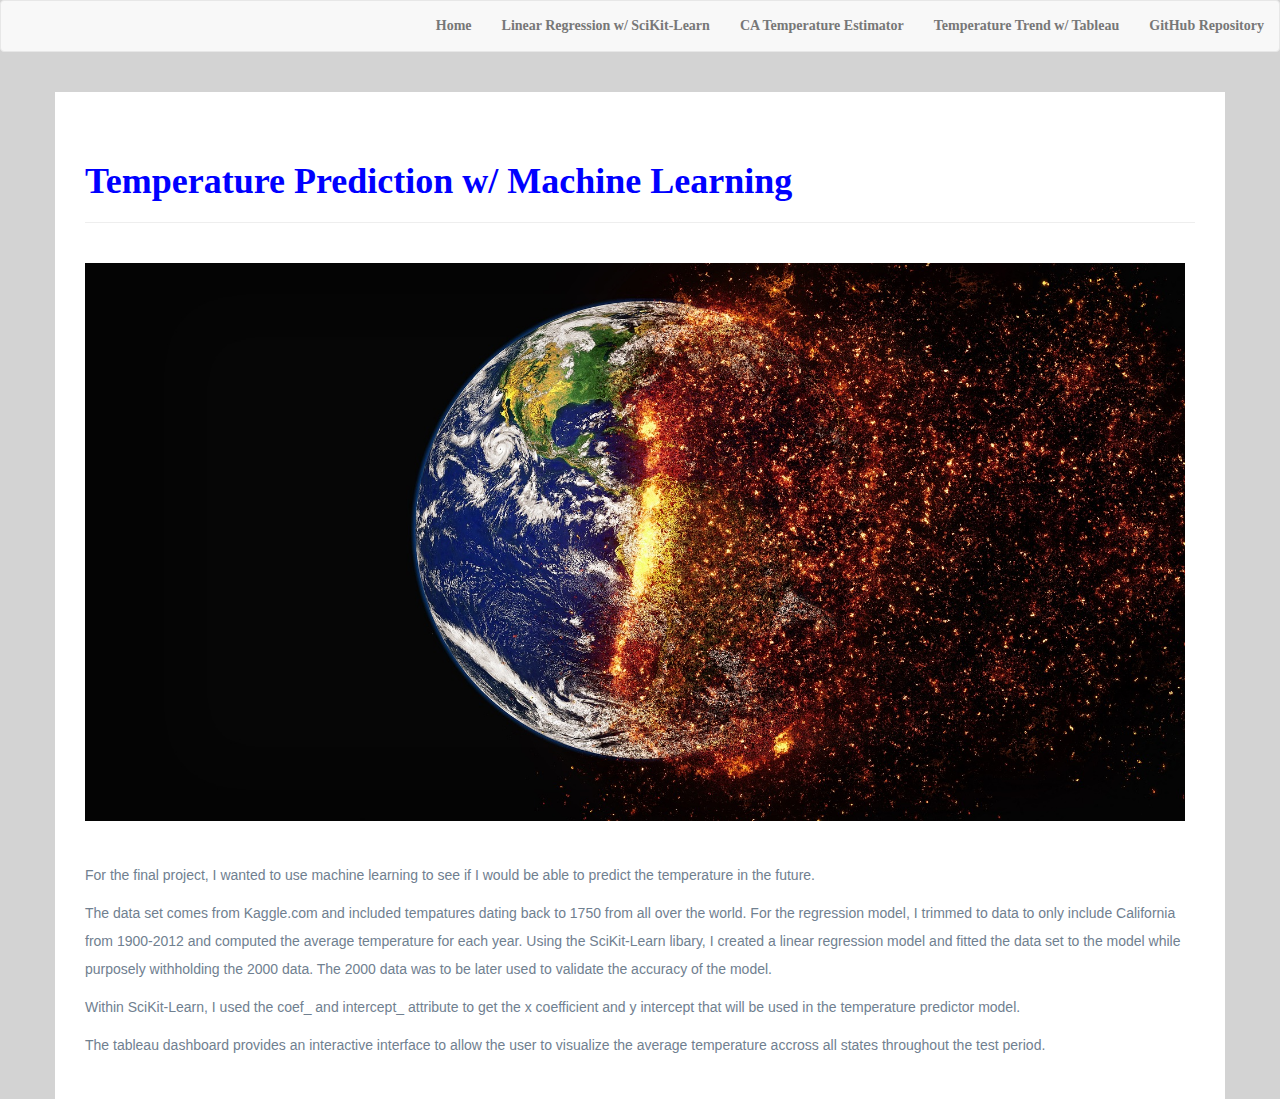
<file: index.html>
<!DOCTYPE html>
<html lang="en">
<head>
  <meta charset="UTF-8">
  <title>Weather Prediction Project</title>
  <link rel="stylesheet" href = "https://maxcdn.bootstrapcdn.com/bootstrap/3.3.7/css/bootstrap.min.css">
  <link rel="stylesheet" href = "style.css">
</head>

<body>

<nav class="navbar navbar-default">
<div class="container-fluid">

<ul class="nav navbar-nav navbar-right">  
<li><a href="index.html">Home</a></li>
<li><a href="scikit.html">Linear Regression w/ SciKit-Learn</a></li>
<li><a href="predictor.html">CA Temperature Estimator</a></li>
<li><a href="tableau.html">Temperature Trend w/ Tableau</a></li>
<li><a href="https://github.com/minxstm/weather_prediction_project">GitHub Repository    </a></li>
</ul>
</div>
</nav>

<br>
<div class="container">
    <div>
      <br>	
      <h1>Temperature Prediction w/ Machine Learning</h1>
      <hr>
      <br>
                
        <img src="globalwarming.jpg" alt="Temperature Prediction w/ Machine Learning" width = "1100" height="558">
    </div>
                
      <br>
      <br>          
      <p>For the final project, I wanted to use machine learning to see if I would be able to predict the temperature in the future.
      </p>
                
      <p>The data set comes from Kaggle.com and included tempatures dating back to 1750 from all over the world.  For the regression model, I trimmed to data to only include California from 1900-2012 and computed the average temperature for each year.  Using the SciKit-Learn libary, I created a linear regression model and fitted the data set to the model while purposely withholding the 2000 data. The 2000 data was to be later used to validate the accuracy of the model.   
      </p>

      <p>Within SciKit-Learn, I used the coef_ and intercept_ attribute to get the x coefficient and y intercept that will be used in the temperature predictor model.  
      </p>

      <p>The tableau dashboard provides an interactive interface to allow the user to visualize the average temperature accross all states throughout the test period.  
      </p>
                
      </div>

</html>
</file>
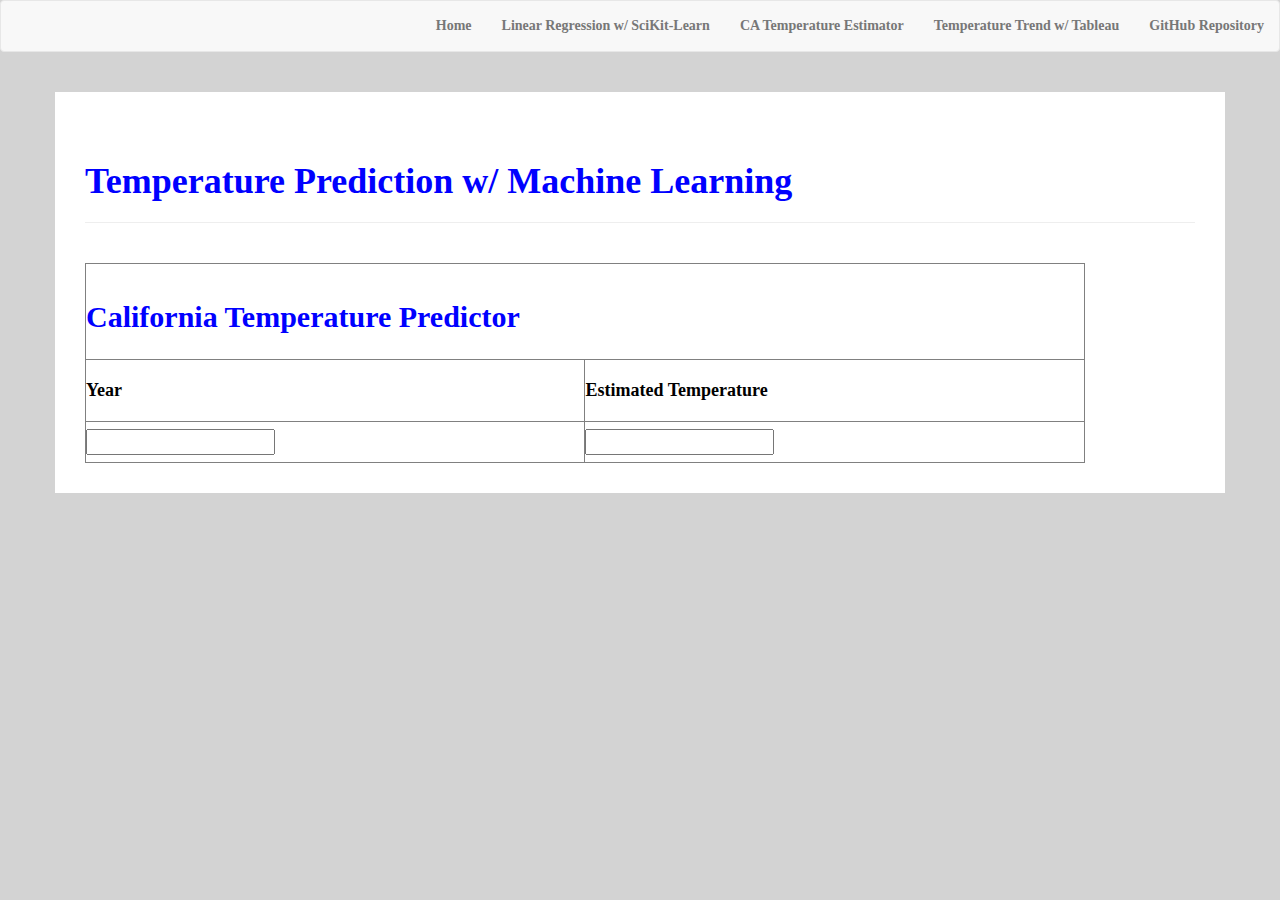
<file: predictor.html>
<!DOCTYPE html>
<html lang="en">
<head>
  <meta charset="UTF-8">
  <title>Weather Prediction Project</title>
  <link rel="stylesheet" href = "https://maxcdn.bootstrapcdn.com/bootstrap/3.3.7/css/bootstrap.min.css">
  <link rel="stylesheet" href = "style.css">
</head>

<body>

<nav class="navbar navbar-default">
<div class="container-fluid">

<ul class="nav navbar-nav navbar-right">  
<li><a href="index.html">Home</a></li>
<li><a href="scikit.html">Linear Regression w/ SciKit-Learn</a></li>
<li><a href="predictor.html">CA Temperature Estimator</a></li>
<li><a href="tableau.html">Temperature Trend w/ Tableau</a></li>
<li><a href="https://github.com/minxstm/weather_prediction_project">GitHub Repository    </a></li>
</ul>
</div>
</nav>

<br>
<div class="container">
      <br>	
      <h1>Temperature Prediction w/ Machine Learning</h1>
      <hr>
      <br>
                
      <div class ="pull-left">

<form name="CATemp">
<table border="1" width="1000" height="200" cellpadding="10" cellspacing="3">
<tr><th colspan="2"><h2>California Temperature Predictor</h2></th></tr>
<tr>  <th><h4>Year</h4></th>
<th><h4>Estimated Temperature</h4></th>    </tr>
<tr></tr>
<td><input type="number" name="year" id="input" onchange="calculate();"/></td>
<td><input type="number" name="esttemp" id="output"></td>
<table>

</form>

<script type="text/javascript">
function calculate() {

var USERINPUT1 = document.CATemp.year.value;
var CALC1 = USERINPUT1*0.0190805;
var CALC2 = CALC1+20.55911686;
document.CATemp.esttemp.value = CALC2;

}

</script>

</html>
</file>
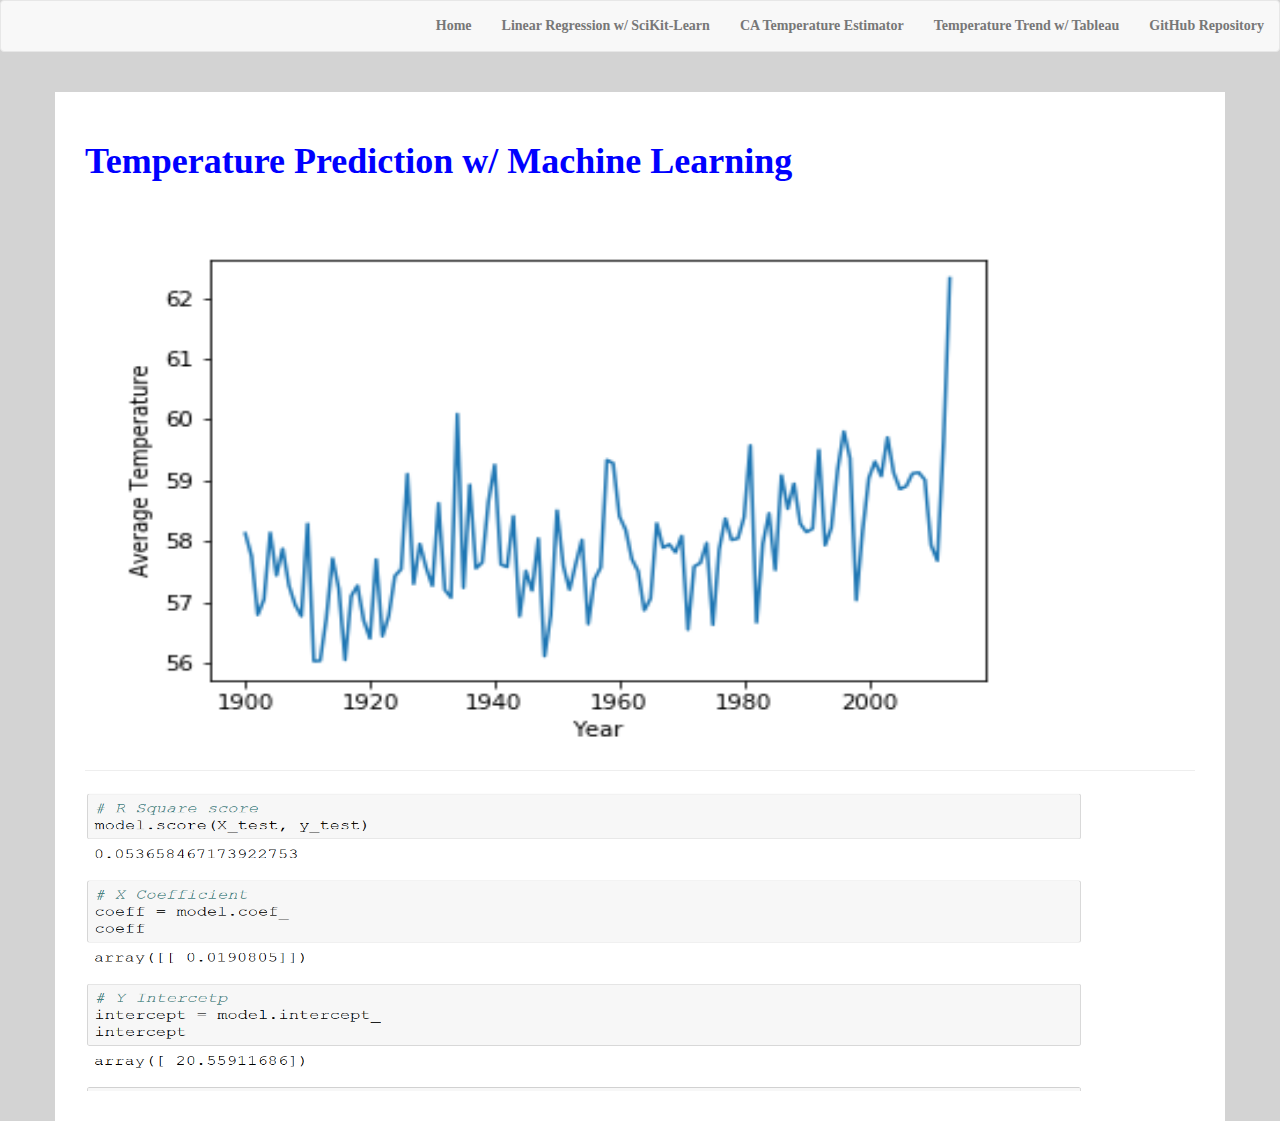
<file: scikit.html>
<!DOCTYPE html>
<html lang="en">
<head>
  <meta charset="UTF-8">
  <title>Weather Prediction Project</title>
  <link rel="stylesheet" href = "https://maxcdn.bootstrapcdn.com/bootstrap/3.3.7/css/bootstrap.min.css">
  <link rel="stylesheet" href = "style.css">
</head>

<body>

<nav class="navbar navbar-default">
<div class="container-fluid">
    <ul class="nav navbar-nav navbar-right">  
    <li><a href="index.html">Home</a></li>
    <li><a href="scikit.html">Linear Regression w/ SciKit-Learn</a></li>
    <li><a href="predictor.html">CA Temperature Estimator</a></li>
    <li><a href="tableau.html">Temperature Trend w/ Tableau</a></li>
    <li><a href="https://github.com/minxstm/weather_prediction_project">GitHub Repository    </a></li>
  </ul>
</div>
</nav>

<br>
<div class="container">
      <h1>Temperature Prediction w/ Machine Learning</h1>
                
<img src="AverageTemp_Year.png" alt="Average Temperature Trend California" width = "1000" height="558">
<hr>

<img src="ymxb.PNG" alt="Coeff Y Int for Linear Regression Model" width = "1000" height="300">

</html>
</file>
<file: style.css>
body {
    background-color: lightgray;
}

h1{
    color: blue;
     background-color: white
     ;
     font-family: Georgia, 'Times New Roman', Times, serif;
     font-weight: bold;
}

h2{
    color: blue;
     background-color: white
     ;
     font-family: Georgia, 'Times New Roman', Times, serif;
     font-weight: bold;
}

h3{
        color: blue;
         background-color: white
         ;
         font-family: Georgia, 'Times New Roman', Times, serif;
         font-weight: bold;
    }

h4{
        color: black;
         background-color: white
         ;
         font-family: Georgia, 'Times New Roman', Times, serif;
         font-weight: bold;
    }



p {
    color: slategray;
    font-family: sans-serif;
    font-size: 12;
    background-color: white
    ;
    line-height: 2;
 }

li{
        color: blue;
         font-family: Georgia, 'Times New Roman', Times, serif;
/*         font-weight: bold;*/
    }

a{
        color: blue;
         font-family: Georgia, 'Times New Roman', Times, serif;
         font-weight: bold;
    }

 .container{
     background-color: white
     ;
     padding-top: 30px;
     padding-left: 30px;
     padding-right: 30px;
     padding-bottom: 30px;
 }

 .navbar-brand {
    color: white;
    background-color: rgb(12, 173, 167);
    font-family: Georgia, 'Times New Roman', Times, serif;
    font-weight: bold;
}
</file>
